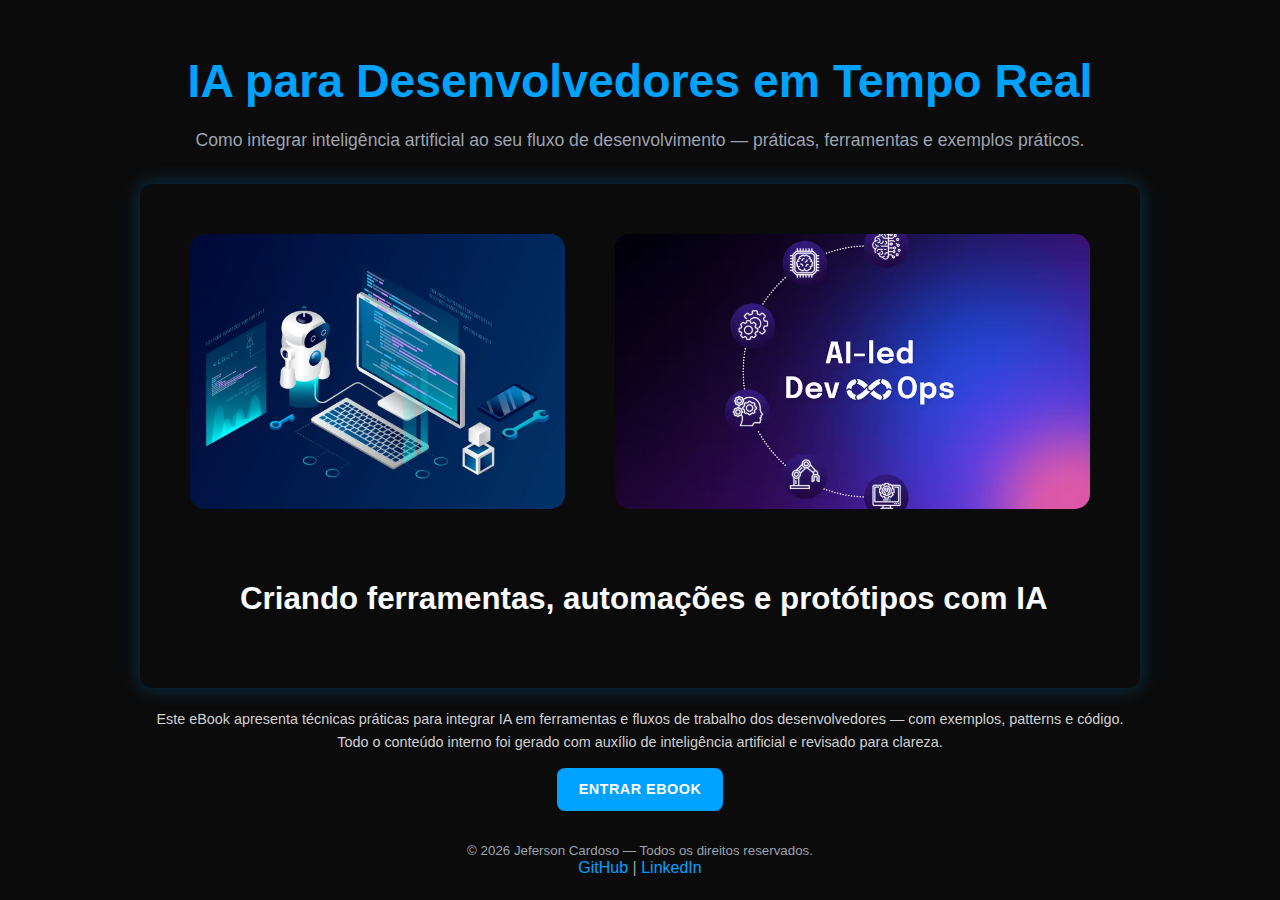
<file: index.html>
<!doctype html>
<html lang="pt-BR">

<head>
    <meta charset="utf-8" />
    <meta name="viewport" content="width=device-width,initial-scale=1" />
    <title>IA para Desenvolvedores — eBook</title>
    <link rel="stylesheet" href="css/styles.css">
</head>

<body class="cover-body">
    <main class="cover-container">
        <header class="cover-header">
            <h1 class="title">IA para Desenvolvedores em Tempo Real</h1>
            <p class="subtitle">Como integrar inteligência artificial ao seu fluxo de desenvolvimento — práticas,
                ferramentas e exemplos práticos.</p>
        </header>

        <section class="cover-art">
            <svg viewBox="0 0 800 400" class="cover-svg" aria-hidden="true">
                <defs>
                    <linearGradient id="g" x1="0" x2="1">
                        <stop offset="0" stop-color="#0ea5ff" />
                        <stop offset="1" stop-color="#7c3aed" />
                    </linearGradient>
                </defs>
        
                <!-- Fundo geral -->
                <rect x="0" y="0" width="800" height="400" rx="20" fill="#0b0b0b" />
        
                <g transform="translate(40,40)">
                    <!-- 🔹 Moldura do quadrado -->
                    <rect width="300" height="220" rx="12" fill="url(#g)" opacity="0.15" />
        
                    <!-- ✅ Imagem perfeitamente ajustada ao quadrado -->
                    <image href="assets/capa.PNG" x="0" y="0" width="300" height="220" preserveAspectRatio="xMidYMid slice"
                        clip-path="url(#clipRect)" />
        
                    <!-- 🔹 Define o recorte no formato do quadrado -->
                    <clipPath id="clipRect">
                        <rect width="300" height="220" rx="12" />
                    </clipPath>
        
                    <!-- Conteúdo lateral -->
                    <g transform="translate(340,0)">
                        <!-- Moldura do bloco lateral -->
                        <rect width="380" height="220" rx="12" fill="rgba(255,0,0,0.06)" />
                    
                        <!-- ✅ Imagem dentro do bloco lateral -->
                        <clipPath id="clipRight">
                            <rect width="380" height="220" rx="12" />
                        </clipPath>
                    
                        <image href="assets/capa_lateral.PNG" x="0" y="0" width="380" height="220" clip-path="url(#clipRight)"
                            preserveAspectRatio="xMidYMid slice" />
                    
                        <!-- Texto sobre a imagem -->
                        <text x="20" y="40" fill="#fff" font-size="18" font-weight="600">
                            
                        </text>
                    </g>

        
                    <g transform="translate(40,300)">
                        <text fill="#f8fafc" font-size="25" font-weight="600">
                            Criando ferramentas, automações e protótipos com IA
                        </text>
                    </g>
                </g>
            </svg>
        </section>



        <section class="cover-intro">
            <p>Este eBook apresenta técnicas práticas para integrar IA em ferramentas e fluxos de trabalho dos
                desenvolvedores — com exemplos, patterns e código. Todo o conteúdo interno foi gerado com auxílio de
                inteligência artificial e revisado para clareza.</p>
            <a class="btn-enter" href="ebook.html">ENTRAR EBOOK</a>
        </section>

        <footer class="cover-footer">
            <small>© <span id="year"></span> Jeferson Cardoso — Todos os direitos reservados.</small>
            <nav class="socials">
                <a href="https://github.com/zeca-cardoso-python" target="_blank" rel="noopener">GitHub</a> |
                <a href="https://www.linkedin.com/in/jeferson-cardoso-532b09346" target="_blank" rel="noopener">LinkedIn</a>
            </nav>
        </footer>
    </main>

    <script>
        // Atualiza ano automaticamente
        document.getElementById('year').textContent = new Date().getFullYear();
    </script>
</body>

</html>
</file>
<file: css/styles.css>
/* =====================================================
   ESTILOS GERAIS
===================================================== */
:root {
    --bg: #0b0b0b;
    --text: #ffffff;
    --muted: #9ca3af;
    --accent: #00a2ff;
    --accent-dark: #007acc;
    --card: #1a1a1a;
}

body {
    margin: 0;
    padding: 0;
    background-color: var(--bg);
    color: var(--text);
    font-family: "Poppins", Arial, sans-serif;
    overflow-x: hidden;
}

/* =====================================================
   PÁGINA CAPA (index.html)
===================================================== */
.cover-body {
    display: flex;
    justify-content:center;
    align-items: center;
    flex-direction: column;
    min-height: 100vh;
    background-color: var(--bg);
}

.cover-container {
    max-width: 1000px;
    padding: 10px;
    text-align: center;
}

.title {
    font-size: 2.9rem;
    color: var(--accent);
    margin-bottom: 10px;
}

.subtitle {
    font-size: 1.1rem;
    color: var(--muted);
    margin-bottom: 30px;
    line-height: 1.6;
}

.cover-art {
    margin: 20px auto;
    max-width: 1000px;
    border-radius: 12px;
    box-shadow: 0 0 20px rgba(0, 162, 255, 0.3);    

}


.btn-enter {
    display: inline-block;
    background-color: var(--accent);
    color: #fff;
    text-decoration: none;
    padding: 10px 22px;
    border-radius: 8px;
    font-weight: 600;
    letter-spacing: 0.5px;
    transition: background 0.3s ease, transform 0.2s ease;
    
}

.btn-enter:hover {
    background-color: var(--accent-dark);
    transform: translateY(-2px);
}

.cover-intro {
    margin-top: 10px;
    font-size: .90rem;
    color: #d1d1d1;
    line-height: 1.6;
    padding: 0 10px;
}

.cover-footer {
    margin-top: 30px;
    font-size: 1rem;
    color: var(--muted);
}

.cover-footer a {
    color: var(--accent);
    text-decoration: none;
}

.cover-footer a:hover {
    text-decoration: underline;
}

/* =====================================================
   TOPO / MENU (ebook e créditos)
===================================================== */
.topbar {
    display: flex;
    justify-content: space-between;
    align-items: center;
    background-color: #111;
    padding: 16px 30px;
    border-bottom: 1px solid rgba(255, 255, 255, 0.05);
}

.brand {
    font-weight: 700;
    color: var(--accent);
    font-size: 1.1rem;
    letter-spacing: 0.5px;
}

.nav-actions .link {
    color: var(--text);
    text-decoration: none;
    margin-left: 20px;
    font-weight: 500;
    transition: color 0.3s;
}

.nav-actions .link:hover {
    color: var(--accent);
}

/* =====================================================
   CONTEÚDO (ebook.html e credits.html)
===================================================== */
.container {
    padding: 40px;
    max-width: 1200px;
    margin: 0 auto;
}

.page-title {
    text-align: center;
    font-size: 2.8rem;
    margin-bottom: 40px;
    color: var(--accent);
}

/* =====================================================
   GRID DE CARDS
===================================================== */
.cards-grid {
    display: grid;
    grid-template-columns: repeat(auto-fit, minmax(300px, 1fr));
    gap: 24px;
}

/* ====== CARD ====== */
.card {
    background-color: var(--card);
    border-radius: 12px;
    overflow: hidden;
    box-shadow: 0 0 15px rgba(0, 0, 0, 0.3);
    transition: transform 0.3s ease, box-shadow 0.3s ease;
}

.card:hover {
    transform: translateY(-6px);
    box-shadow: 0 0 25px rgba(0, 162, 255, 0.4);
}

/* ====== IMAGEM DO CARD ====== */
.card-media {
    width: 100%;
    height: 160px;
    overflow: hidden;
    background: #0b0b0b;
}

.card-media img {
    width: 100%;
    height: 100%;
    object-fit: cover;
    transition: transform 0.4s ease;
}

.card:hover .card-media img {
    transform: scale(1.05);
}

/* ====== CORPO DO CARD ====== */
.card-body {
    padding: 20px;
}

.card-body h3 {
    font-size: 18px;
    margin-top: 0;
    margin-bottom: 10px;
    color: var(--accent);
}

.card-body p {
    font-size: 14px;
    line-height: 1.5;
    color: #d1d1d1;
}

/* ====== RODAPÉ DO CARD ====== */
.card-footer {
    padding: 30px 20px 20px 20px;
    text-align: center;
    border-top: 1px solid rgba(255, 255, 255, 0.05);
    margin-top: 15px;
    display: flex;
    align-items: center;
    justify-content: center;
    
}

.btn-read {
    background-color: var(--accent);
    border: none;
    color: #fff;
    padding: 10px 16px;
    border-radius: 8px;
    font-weight: 500;
    cursor: pointer;
    transition: background 0.3s ease, transform 0.2s ease;
    
}

.btn-read:hover {
    background-color: var(--accent-dark);
    transform: translateY(-2px);
}

/* =====================================================
   MODAL DE LEITURA (ebook.html)
===================================================== */
.modal {
    position: fixed;
    top: 0;
    left: 0;
    width: 100%;
    height: 100%;
    background: rgba(11, 11, 11, 0.9);
    display: none;
    align-items: center;
    justify-content: center;
    z-index: 1000;
}

.modal[aria-hidden="false"] {
    display: flex;
}

.modal-inner {
    background-color: #1a1a1a;
    color: #fff;
    border-radius: 12px;
    max-width: 800px;
    width: 90%;
    padding: 30px;
    box-shadow: 0 0 25px rgba(0, 162, 255, 0.2);
    position: relative;
    max-height: 90vh;
    overflow-y: auto;
}

.modal-close {
    position: absolute;
    top: 15px;
    right: 20px;
    background: none;
    border: none;
    color: var(--muted);
    font-size: 22px;
    cursor: pointer;
    transition: color 0.3s ease;
}

.modal-close:hover {
    color: var(--accent);
}

.modal-content h2 {
    color: var(--accent);
}

.modal-footer {
    text-align: center;
    font-size: 0.8rem;
    color: var(--muted);
    margin-top: 20px;
}

/* =====================================================
   RESPONSIVIDADE
===================================================== */
@media (max-width: 992px) {
    .container {
        padding: 20px;
    }
}

@media (max-width: 600px) {
    .card-body h3 {
        font-size: 16px;
    }

    .card-body p {
        font-size: 13px;
    }

    .btn-read {
        font-size: 13px;
        padding: 8px 12px;
    }

    .title {
        font-size: 1.6rem;
    }

    .subtitle {
        font-size: 0.9rem;
    }
}
</file>
